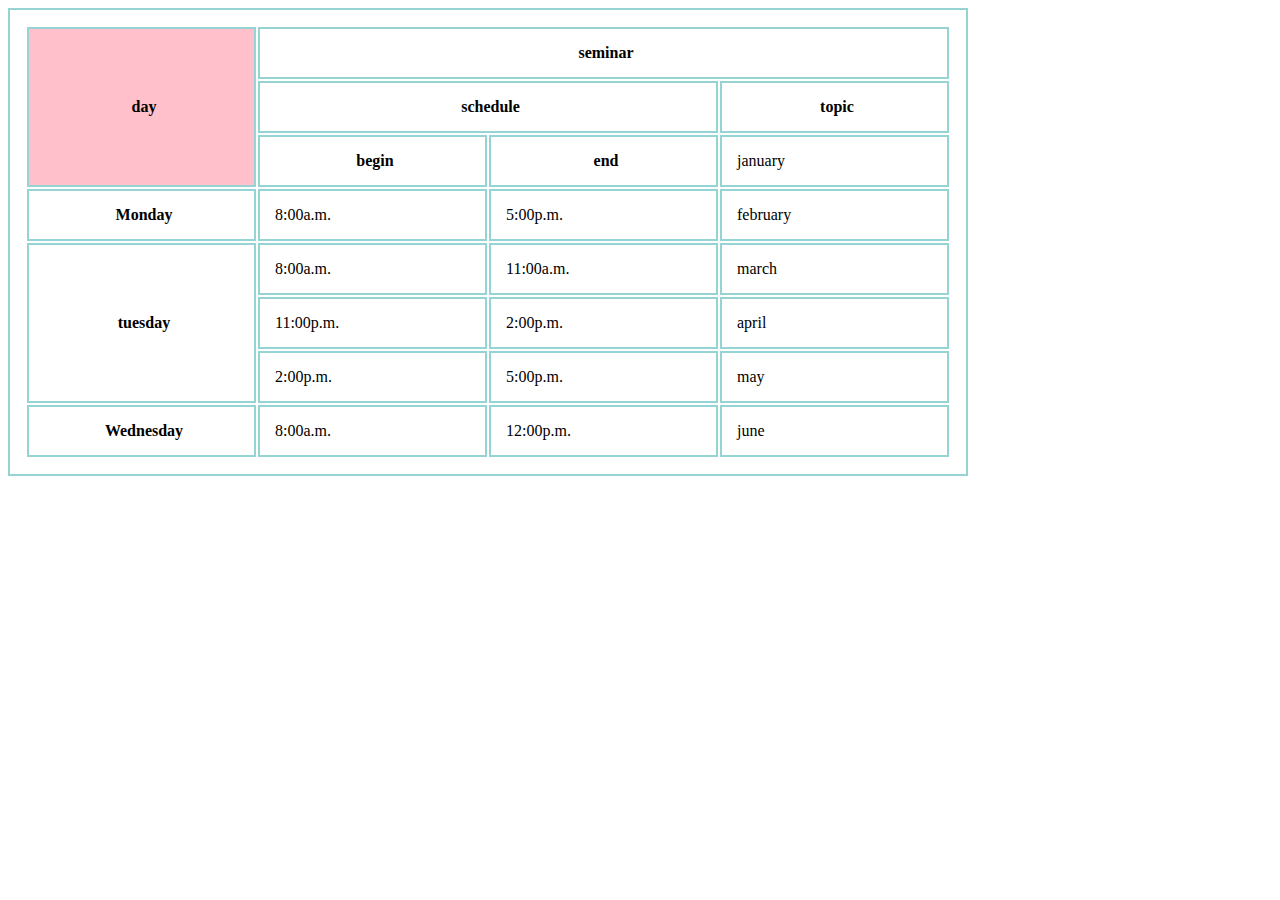
<file: HTML notes/day.html>
<html>
<head>
<title>day</title>
</head>
<style>
table,th,td{
border:2px solid black;
padding:15px;
border-color:#96D4D4;
}
th{
width:200px;
padding-right:10px;
}
</style>
<body>
<table>
<tr>
<th style="background-color:pink;" rowspan="3">day</th>
<th colspan="3">seminar</th>
</tr>
<tr>
<th colspan="2">schedule</th>
<th>topic</th>
</tr>
<tr>
<th>begin</th>
<th>end</th>
<td>january</td>
</tr>
<tr>
<th>Monday</th>
<td>8:00a.m.</td>
<td>5:00p.m.</td>
<td>february</td>
</tr>

<tr>
<th rowspan="3">tuesday</th>
<td>8:00a.m.</td>
<td>11:00a.m.</td>
<td>march</td>
</tr>
<tr>
<td>11:00p.m.</td>
<td>2:00p.m.</td>
<td>april</td>
</tr>
<tr>
<td>2:00p.m.</td>
<td>5:00p.m.</td>
<td>may</td>
</tr>

<tr>
<th>Wednesday</th>
<td>8:00a.m.</td>
<td>12:00p.m.</td>
<td>june</td>
</tr>

</table>
</file>
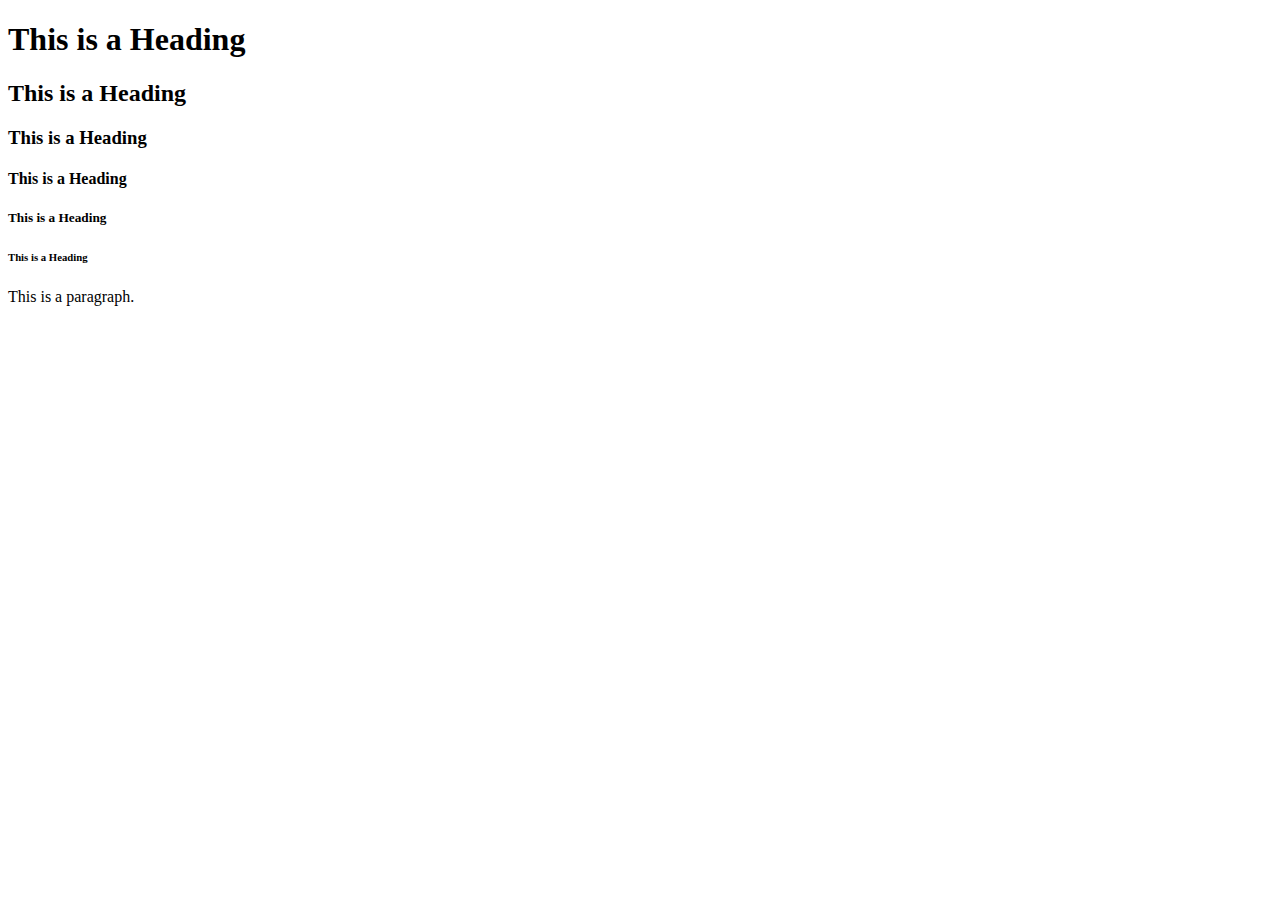
<file: HTML notes/HTMLHOME.html>
<!DOCTYPE html>
<html>
<head>
<title>Page Title</title>
</head>
<body>

<h1>This is a Heading</h1>
<h2>This is a Heading</h2>
<h3>This is a Heading</h3>
<h4>This is a Heading</h4>
<h5>This is a Heading</h5>
<h6>This is a Heading</h6>
<p>This is a paragraph.</p>

</body>
</html>
</file>
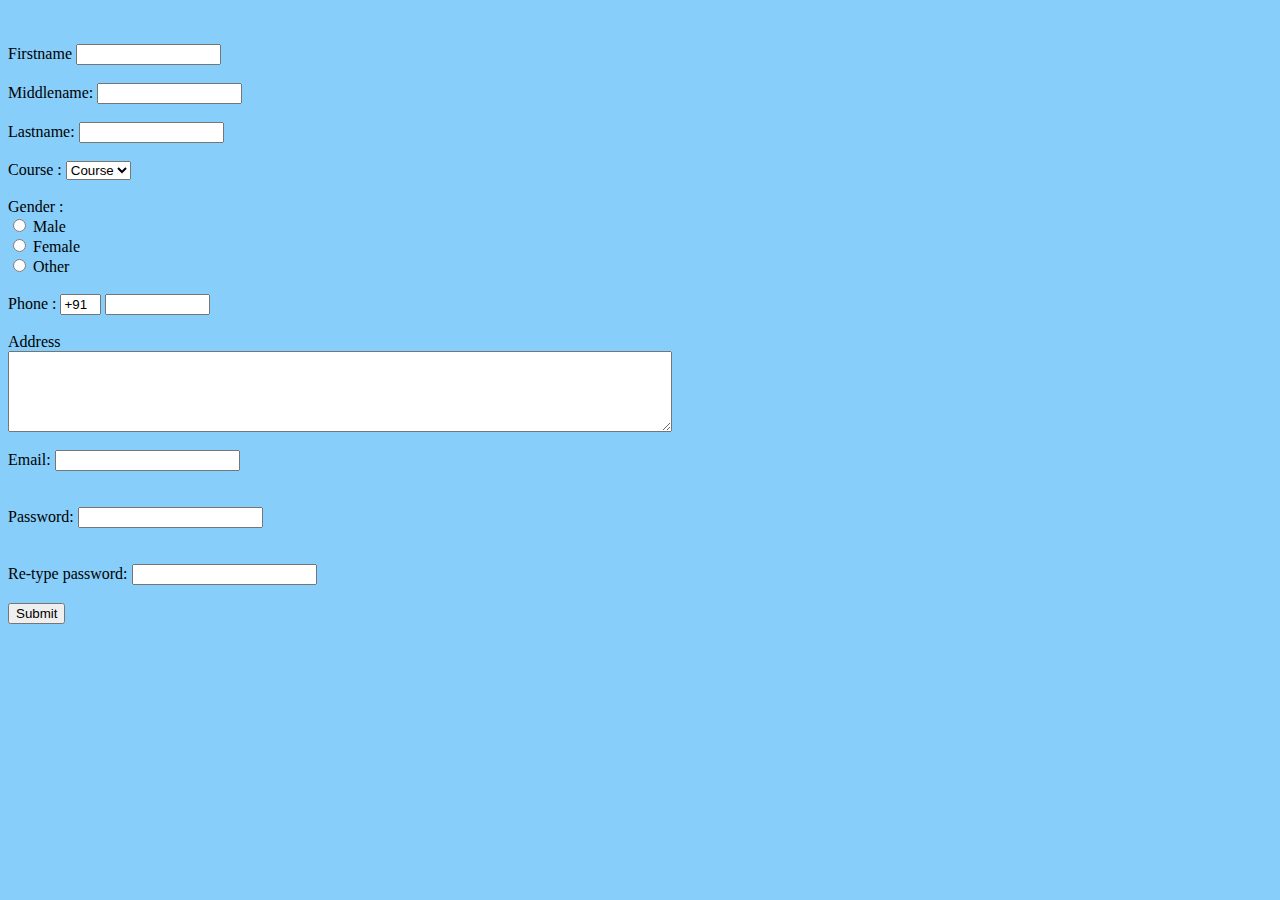
<file: HTML notes/railway new.html>
<Html>  
<head>   
<title>  
Registration Page  
</title>  
</head>  
<body bgcolor="Lightskyblue">  
<br>  
<br>  
<form>  
  
<label> Firstname </label>         
<input type="text" name="firstname" size="15"/> <br> <br>  
<label> Middlename: </label>     
<input type="text" name="middlename" size="15"/> <br> <br>  
<label> Lastname: </label>         
<input type="text" name="lastname" size="15"/> <br> <br>  
  
<label>   
Course :  
</label>   
<select>  
<option value="Course">Course</option>  
<option value="BCA">BCA</option>  
<option value="BBA">BBA</option>  
<option value="B.Tech">B.Tech</option>  
<option value="MBA">MBA</option>  
<option value="MCA">MCA</option>  
<option value="M.Tech">M.Tech</option>  
</select>  
  
<br>  
<br>  
<label>   
Gender :  
</label><br>  
<input type="radio" name="male"/> Male <br>  
<input type="radio" name="female"/> Female <br>  
<input type="radio" name="other"/> Other  
<br>  
<br>  
  
<label>   
Phone :  
</label>  
<input type="text" name="country code"  value="+91" size="2"/>   
<input type="text" name="phone" size="10"/> <br> <br>  
Address  
<br>  
<textarea cols="80" rows="5" value="address">  
</textarea>  
<br> <br>  
Email:  
<input type="email" id="email" name="email"/> <br>    
<br> <br>  
Password:  
<input type="Password" id="pass" name="pass"> <br>   
<br> <br>  
Re-type password:  
<input type="Password" id="repass" name="repass"> <br> <br>  
<input type="button" value="Submit"/>  
</form>  
</body>  
</html>
</file>
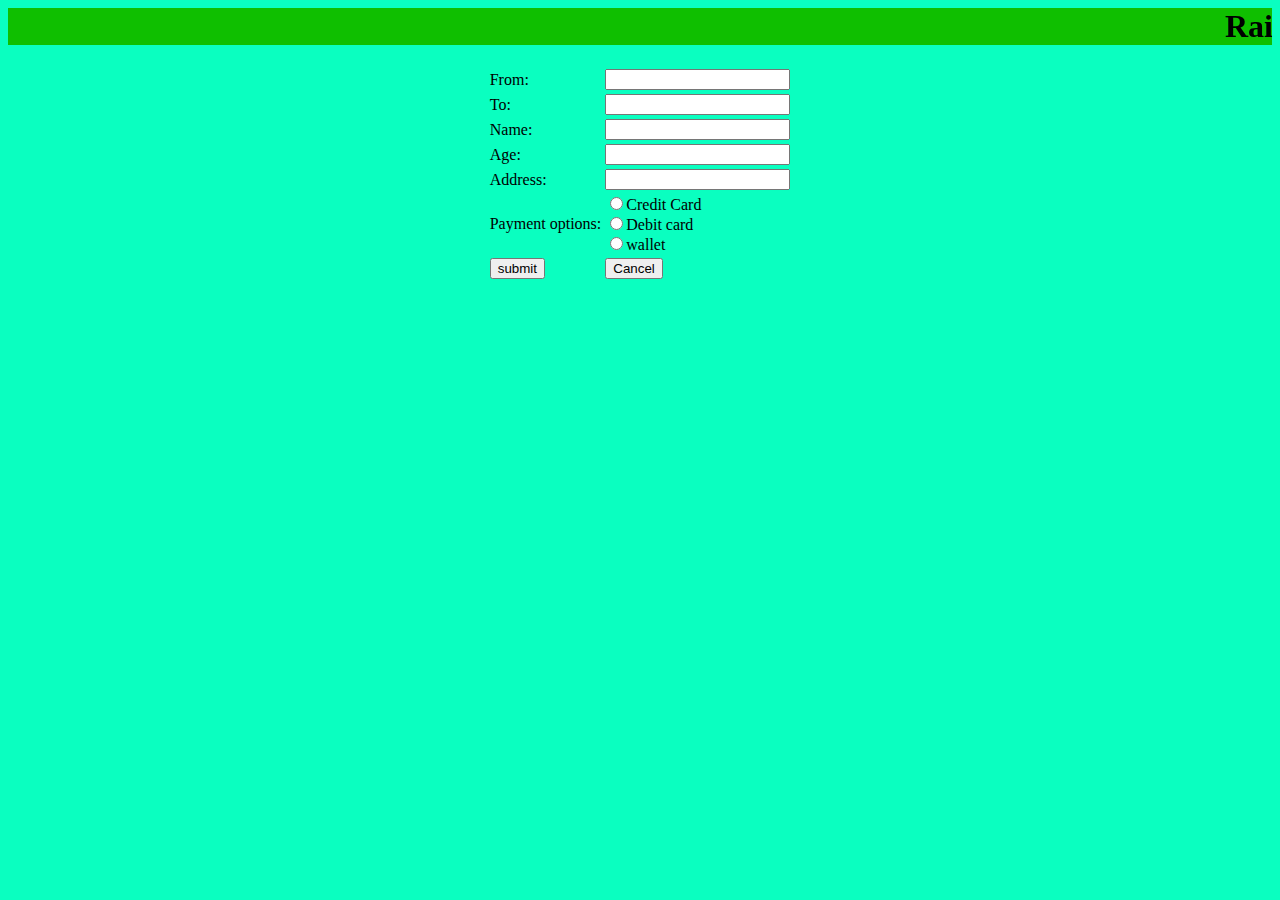
<file: HTML notes/railway.html>
<html>

   <head>

       <title>railway reservation form </title>

   </head>

   <body bgcolor="#0AAFFBC">

   <form name="railway">

       <center>

       <h1><marquee bgcolor="#0FBF00">Railway Reservation System </marquee> </h1>

    <table>

    <tr>

        <td>From:</td>

        <td><input type="text" name=""railway"</td>

        </tr>

    <tr>

    <td>To:</td>

    <td><input type="text" name="txt2"</td>

            </tr>

       <tr>

           <td>Name:</td>

           <td><input type="text" name=""</td></tr>

        <tr>

        <td>Age:</td>

        <td><input type="number" name=""</td>

        </tr>

        <tr>

        <td>Address:</td>

        <td><input type="text" nqme=""</td></tr>

         <tr>

         <td>Payment options:</td>

        <td>

         <input type="radio" name="payment" value="cc" />Credit Card <br />

<input type="radio" name="payment" value="dc" />Debit card <br />

<input type="radio" name="payment" value="wallet">wallet<br/>

       </td>

         

         <tr>

          <td><input type="submit" value="submit"</td>

          <td><input type="submit" value="Cancel"</td></tr>  

        </table>  

   </body>

</html>
</file>
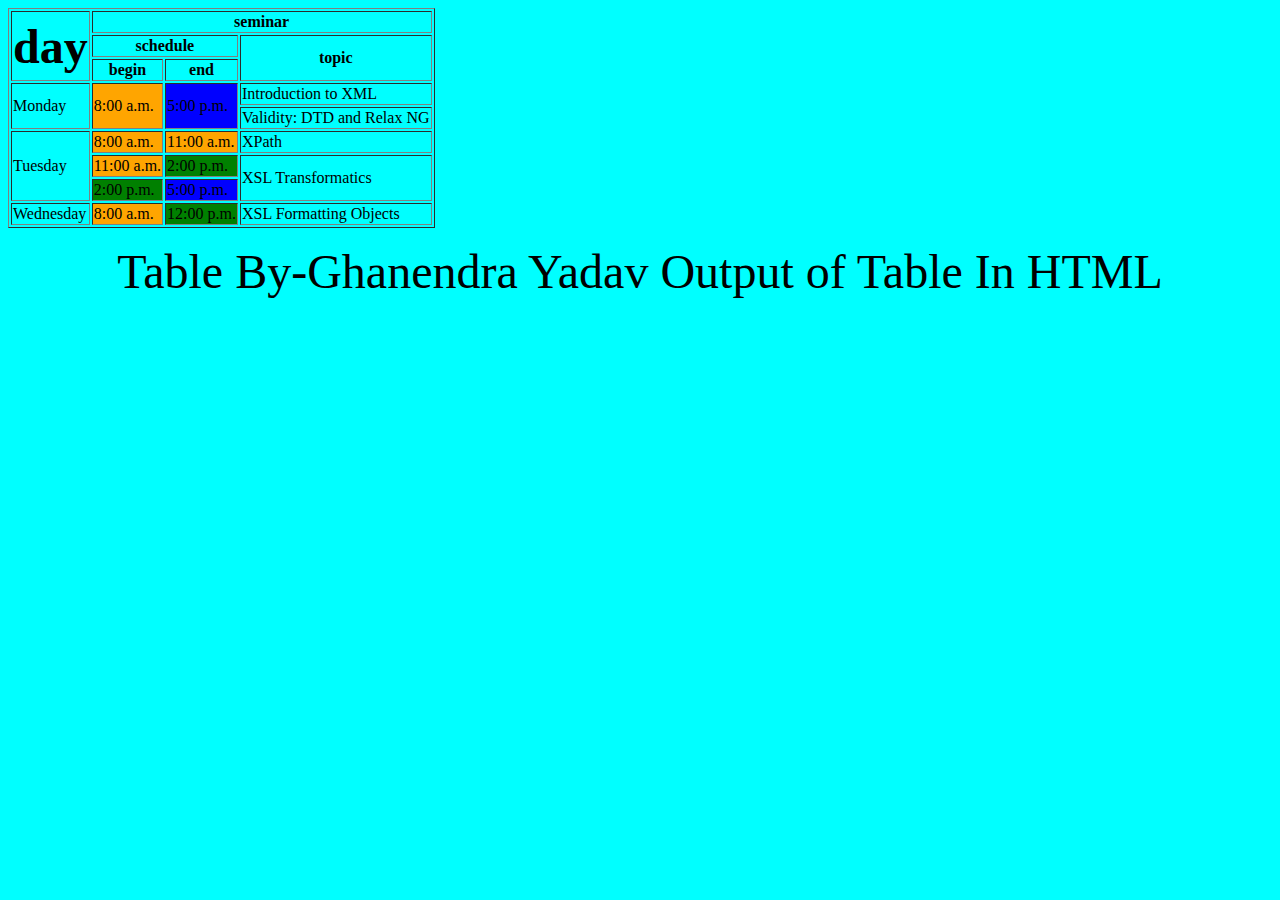
<file: HTML notes/table.html>
<!DOCTYPE html>
<html>
<head>

<title>HTML Table Cellpadding</title>
</head>

<body bgcolor="aqua">
<table border="1" >

<tr>
<th rowspan="3" ><font size="50px">day</font></th>
<th colspan="3">seminar</th></tr>
<tr>
<th colspan="2">schedule</th>
<th rowspan="2">topic</th>
<tr>
<th>begin</th><th>end</th>
</tr>

<tr>
<td rowspan="2">Monday</td>
<td rowspan="2" bgcolor="orange">8:00 a.m.</td>
<td rowspan="2" bgcolor="blue">5:00 p.m.</td>
<td >Introduction to XML</td>
<tr><td >Validity: DTD and Relax NG</td>

<tr>
<td rowspan="3">Tuesday</td>
<td bgcolor="orange">8:00 a.m.</td>
<td bgcolor="orange">11:00 a.m.</td>
<td >XPath</td><tr>
<td bgcolor="orange">11:00 a.m.</td>
<td bgcolor="green"> 2:00 p.m.</td>
<td rowspan="2"> XSL Transformatics</td>
<tr><td bgcolor="green">2:00 p.m.</td>
<td bgcolor="blue">5:00 p.m.</td>
</tr>

<tr>
<td>Wednesday</td>
<td bgcolor="orange">8:00 a.m.</td>
<td bgcolor="green">12:00 p.m.</td>
<td>XSL Formatting Objects</td>
</tr>

</table>
<p align="center "><font size="20px"> Table By-Ghanendra Yadav</>
</body>

</html>

Output of Table In HTML
</file>
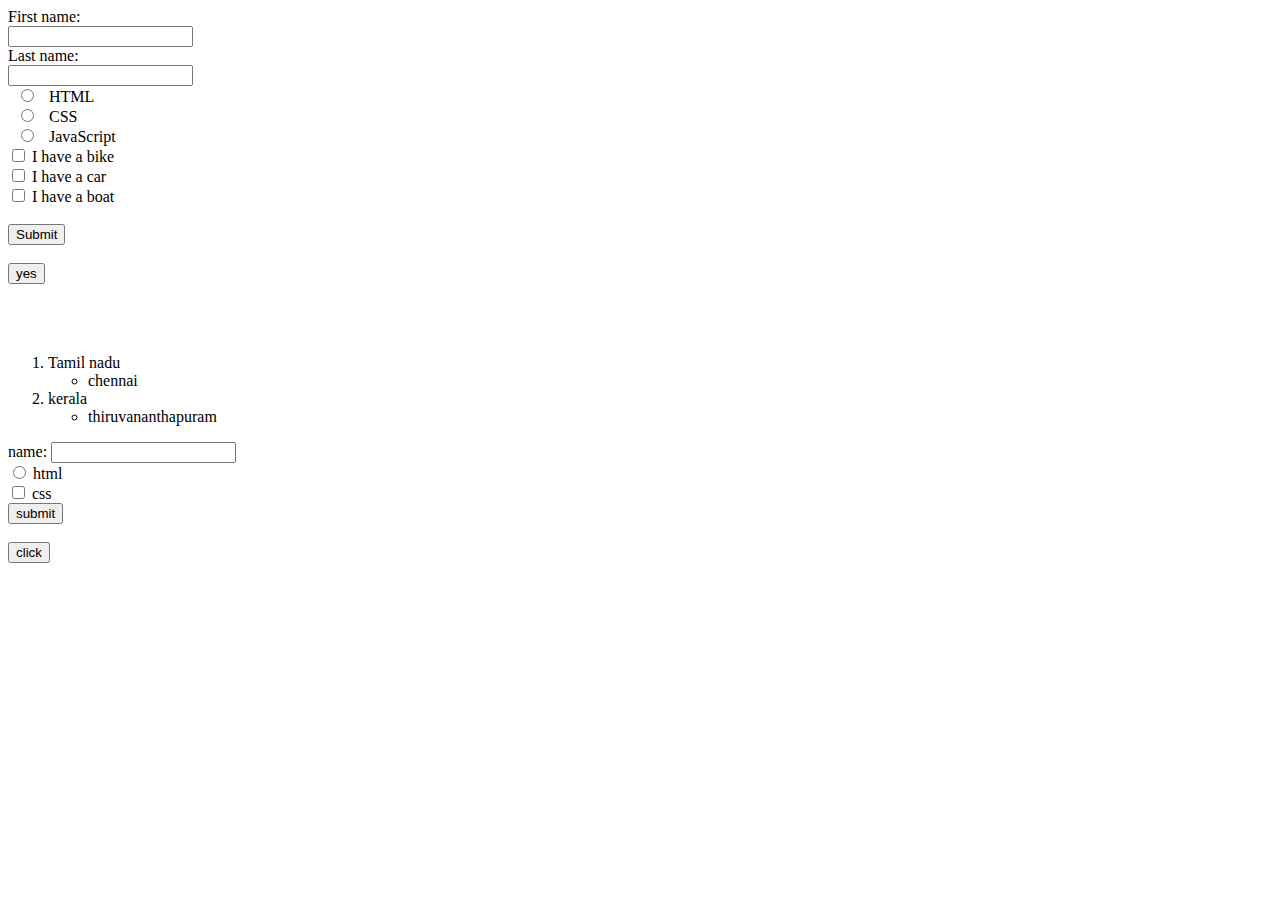
<file: HTML/list.html>
<!DOCTYPE html>
<head>
<body>
<form>
  <label for="fname">First name:</label><br>
  <input type="text" id="fname" name="fname"><br>
  <label for="lname">Last name:</label><br>
  <input type="text" id="lname" name="lname">
</form>
<form>
  <input type="radio" id="html" name="fav_language" value="HTML">
  <label for="html">HTML</label><br>
  <input type="radio" id="css" name="fav_language" value="CSS">
  <label for="css">CSS</label><br>
  <input type="radio" id="javascript" name="fav_language" value="JavaScript">
  <label for="javascript">JavaScript</label>
</form> 
<form action="#">
  <input type="checkbox" id="vehicle1" name="vehicle1" value="Bike">
  <label for="vehicle1"> I have a bike</label><br>
  <input type="checkbox" id="vehicle2" name="vehicle2" value="Car">
  <label for="vehicle2"> I have a car</label><br>
  <input type="checkbox" id="vehicle3" name="vehicle3" value="Boat">
  <label for="vehicle3"> I have a boat</label><br><br>
  <input type="submit" value="Submit"><br><br>
  <input type="button" value="yes">
</form> 
<br><br><br>
<ol>
  <li>Tamil nadu 
     <ul><li>chennai</li></ul>
   </li>
   <li> kerala
    <ul><li> thiruvananthapuram</li></ul>
</ol>
    <label for="n">name:</label>
    <input type="text" id="n">
     <br>
    <input type="radio" id="s">
    <label for="s">html</label><br>
    <input type="checkbox" id="a">
     <label for="a">css</label><br>
    <input type="submit" value="submit">
    <br>
     <br>
    <input type="button" value="click">


</body>  
</html> 
</body>
</head>
</file>
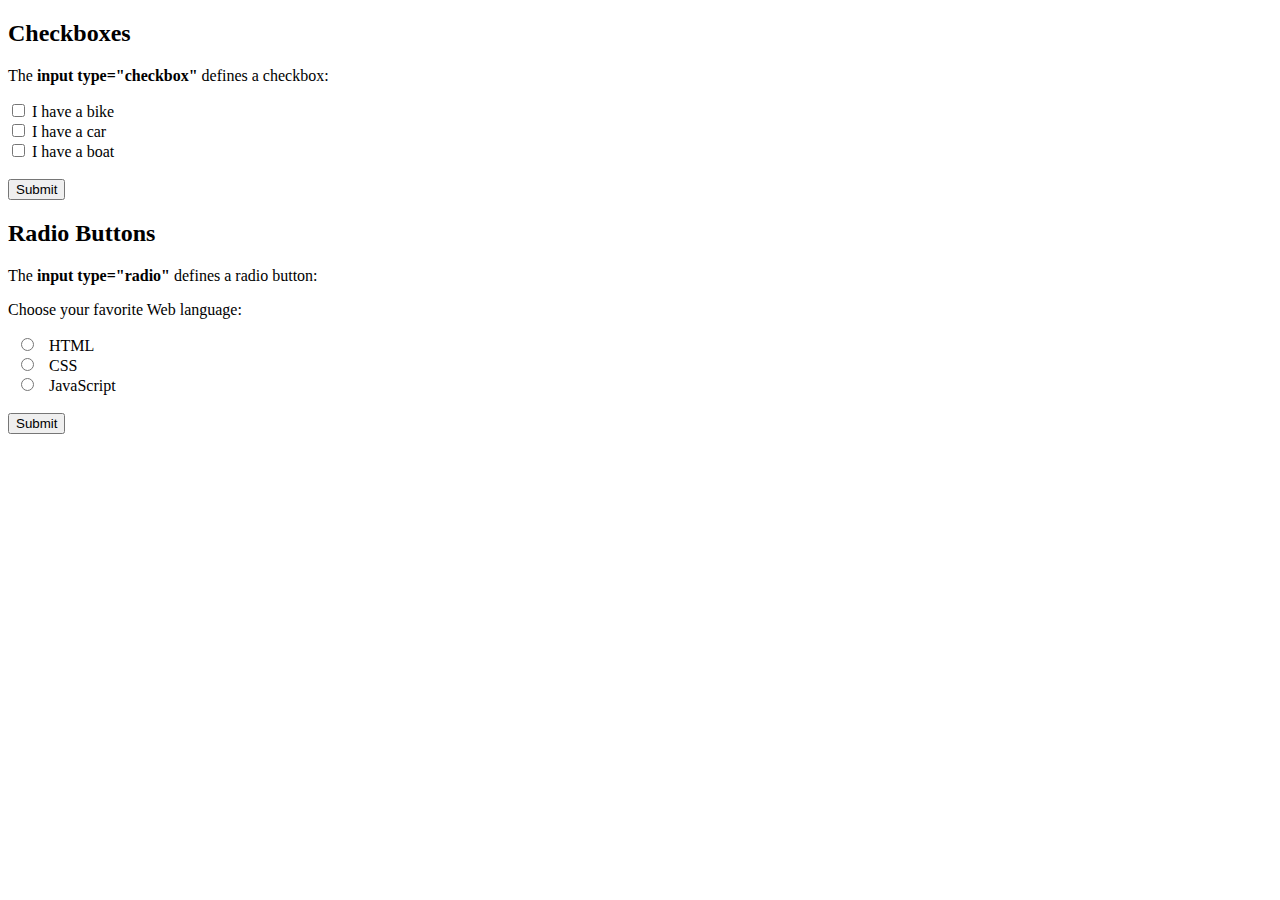
<file: HTML/table.html>
<!DOCTYPE html>
<html>
<body>

<h2>Checkboxes</h2>
<p>The <strong>input type="checkbox"</strong> defines a checkbox:</p>

  <form action="#">
  <input type="checkbox" id="vehicle1" name="vehicle1" value="Bike">
  <label for="vehicle1"> I have a bike</label><br>
  <input type="checkbox" id="vehicle2" name="vehicle2" value="Car">
  <label for="vehicle2"> I have a car</label><br>
  <input type="checkbox" id="vehicle3" name="vehicle3" value="Boat">
  <label for="vehicle3"> I have a boat</label><br><br>
  <input type="submit" value="Submit">
</form> 

</body>
</html>

<!DOCTYPE html>
<html>
<body>

<h2>Radio Buttons</h2>

<p>The <strong>input type="radio"</strong> defines a radio button:</p>

<p>Choose your favorite Web language:</p>
<form action="#">
  <input type="radio" id="html" name="fav_language" value="HTML">
  <label for="html">HTML</label><br>
  <input type="radio" id="css" name="fav_language" value="CSS">
  <label for="css">CSS</label><br>
  <input type="radio" id="javascript" name="fav_language" value="JavaScript">
  <label for="javascript">JavaScript</label><br><br>
  <input type="submit" value="Submit">
</form> 

</body>
</html>
</file>
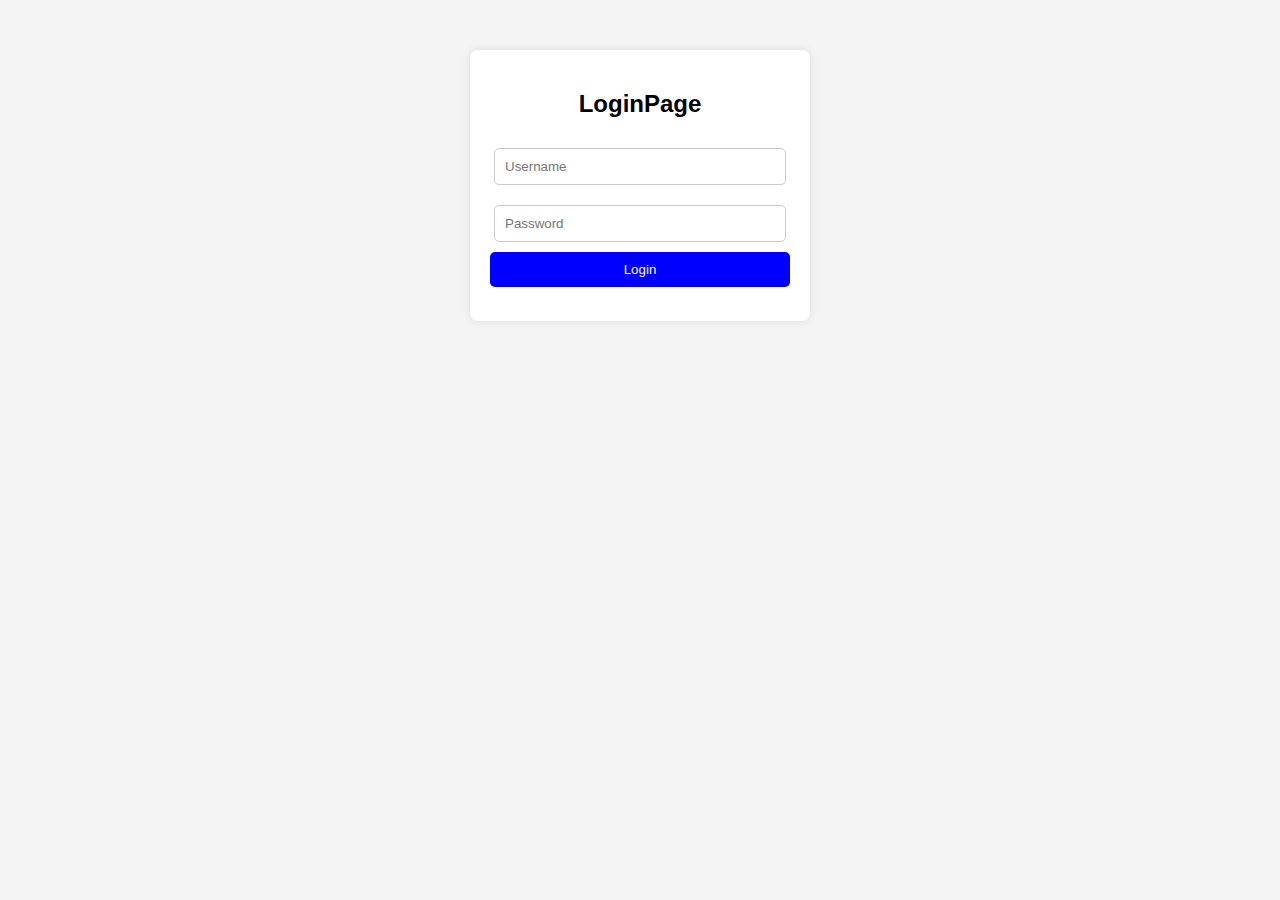
<file: JavaScript/loginpage.html>
<!DOCTYPE html>
<html>
    <head>
        <style>
        body {
            font-family: Arial, sans-serif;
            background-color: #f4f4f4;
            text-align: center;
            margin-top: 50px;
        }
        .login-container {
            width: 300px;
            margin: auto;
            padding: 20px;
            background: white;
            border-radius: 8px;
            box-shadow: 0px 0px 10px rgba(0, 0, 0, 0.1);
        }
        input {
            width: 90%;
            padding: 10px;
            margin: 10px 0;
            border: 1px solid #ccc;
            border-radius: 5px;
        }
        button {
            width: 100%;
            padding: 10px;
            background: blue;
            color: white;
            border: none;
            cursor: pointer;
            border-radius: 5px;
        }
        .error {
            color: red;
            font-size: 14px;
        }
        </style>
    </head>
    <body>
        <div class="login-container">
            <h2>LoginPage</h2>
            <form id="loginForm">
                <input type="text" id="username" placeholder="Username">
                <input type="password" id="password" placeholder="Password">
                <button type="button" onclick="validateLogin()">Login</button>
                <p class="error" id="errorMessage"></p>
            </form>
        </div>
        <script>
            function validateLogin() {
                var username = document.getElementById("username").value;
                var password = document.getElementById("password").value;
                var errorMessage = document.getElementById("errorMessage");
        
                if (username === "" || password === "") {
                    errorMessage.textContent = "Username and Password are required!";
                    return;
                }
                
                if (username === "admin" && password === "12345") {
                    alert("Login Successful!");
                    window.location.href = "dashboard.html";  // Redirect to a new page
                } else {
                    errorMessage.textContent = "Invalid Username or Password!";
                }
            }
        </script>
    </body>
</html>
</file>
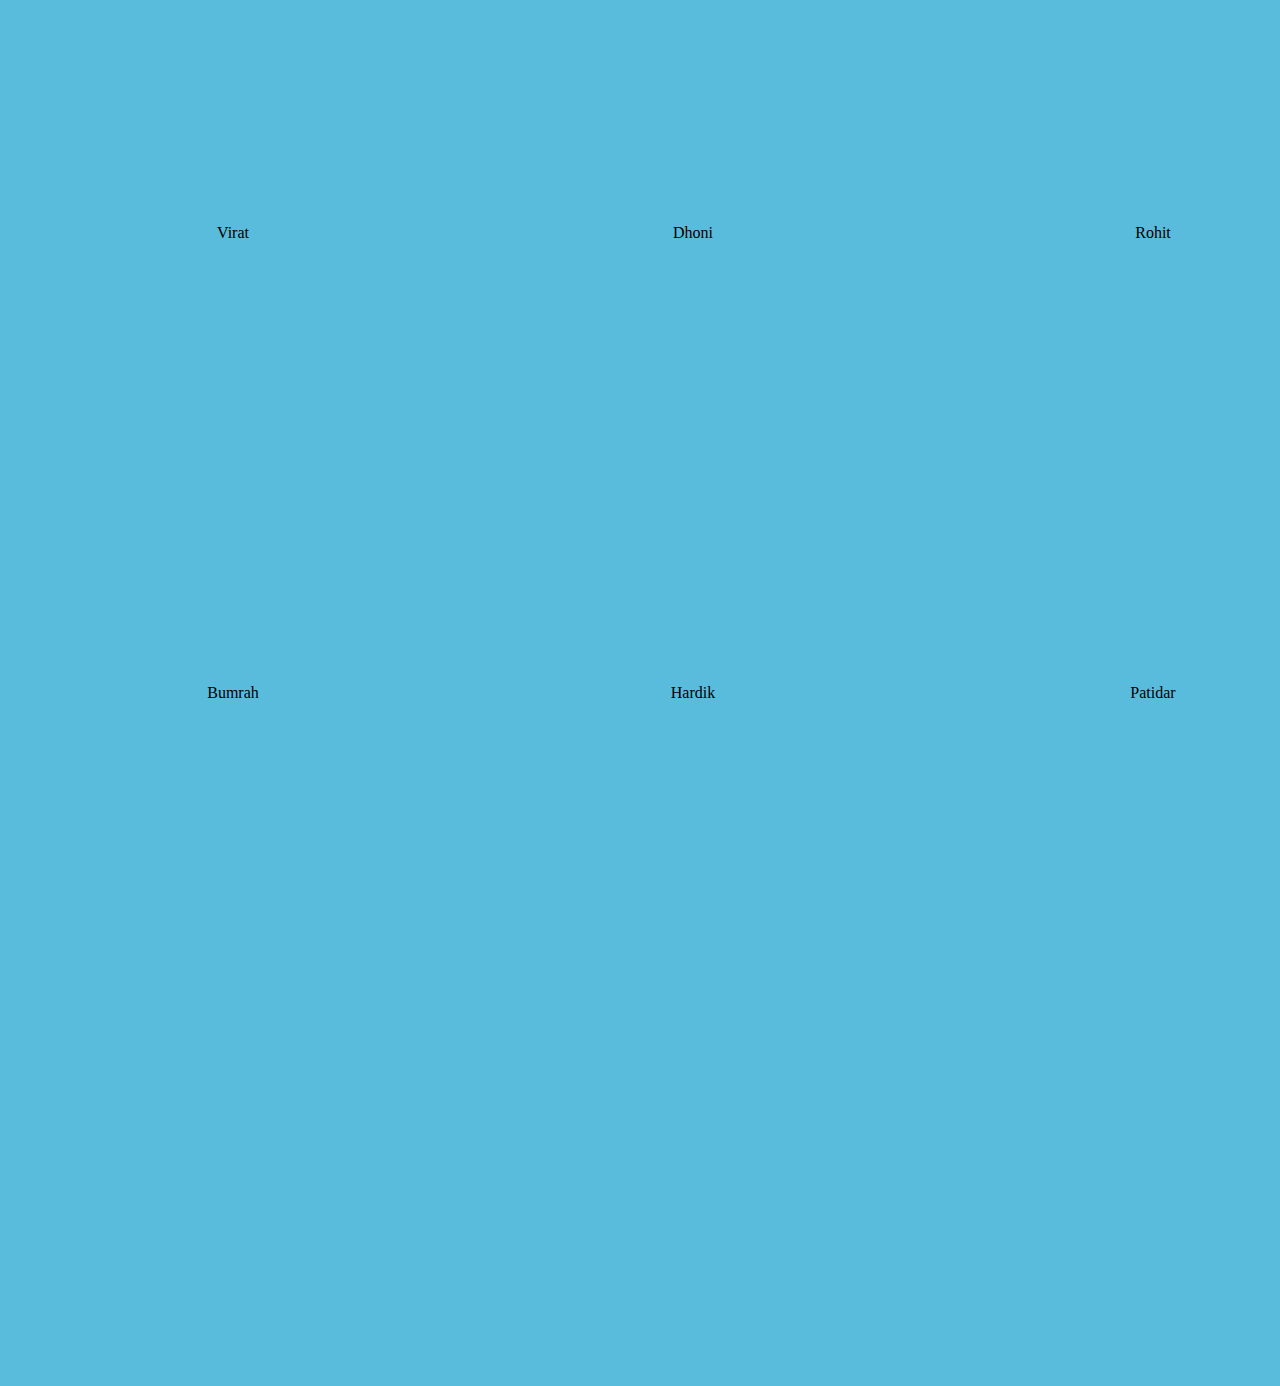
<file: HTML/grid practice/image gallery.html>
<!DOCTYPE html>
<html>
    <head>
        <title>Image Gallery</title>
        <style>
            body{
                background-color: rgba(47, 170, 211, 0.794);
            }
            .image {
               display: grid;
               grid-template-columns: 50vh 50vh 50vh;
               grid-template-rows:  50vh 50vh 50vh;
               text-align:center;
               align-items:center;
               gap:10px;
              
            }
            
        </style>
    </head>
    <body>
        <div class="container">
            <div class="image">
                <div>Virat</div>
                <div>Dhoni</div>
                <div>Rohit</div>
                <div>Bumrah</div>
                <div>Hardik</div>
                <div>Patidar</div>
            </div>
        </div>
    </body>
</html>
</file>
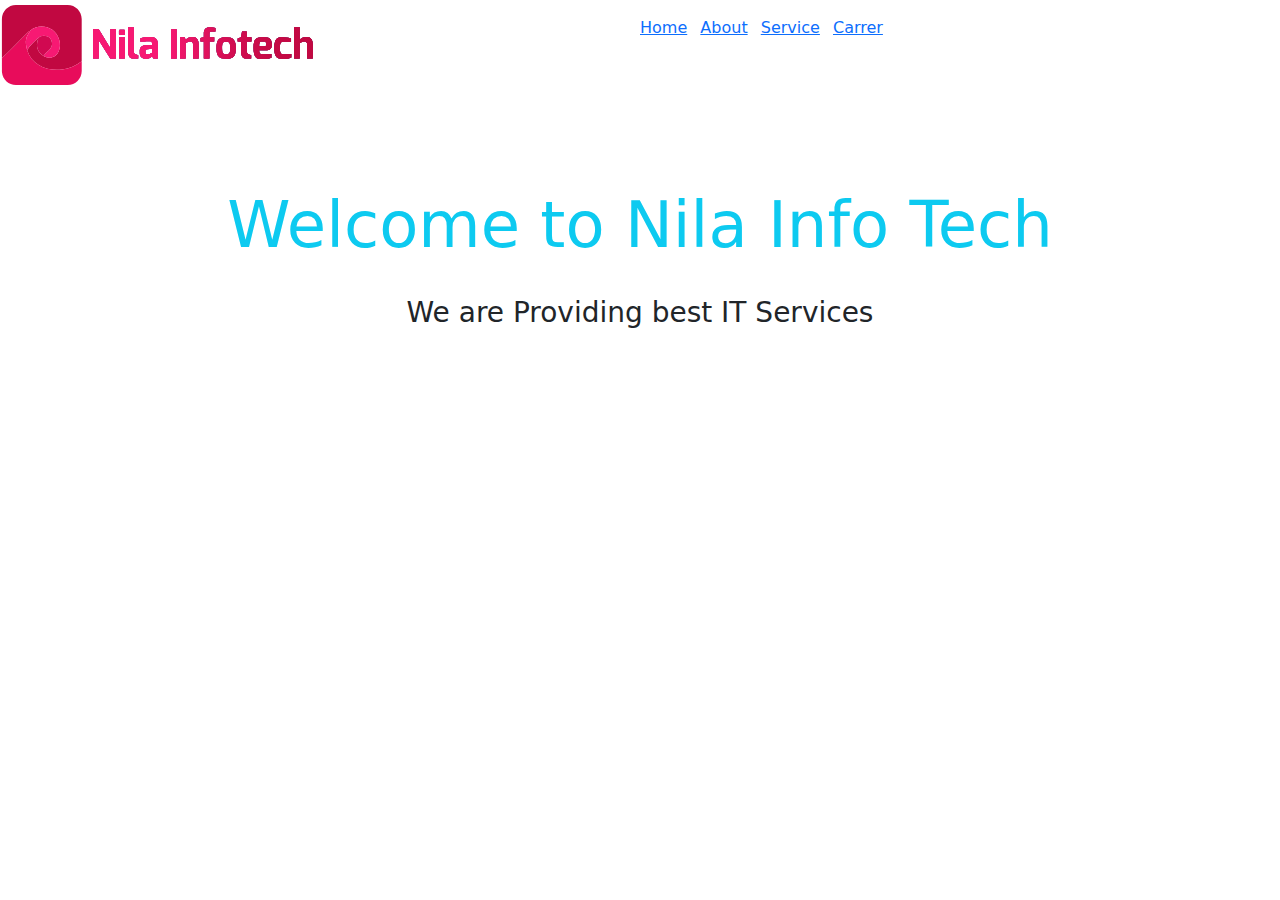
<file: HTML/grid practice/Nila.html>
<!DOCTYPE html>
<html lang="en">
<head>
    <meta charset="UTF-8">
    <meta name="viewport" content="width=device-width, initial-scale=1.0">
    <title>Nila Info Tech</title>
    <link href="https://cdn.jsdelivr.net/npm/bootstrap@5.3.3/dist/css/bootstrap.min.css" rel="stylesheet" integrity="sha384-QWTKZyjpPEjISv5WaRU9OFeRpok6YctnYmDr5pNlyT2bRjXh0JMhjY6hW+ALEwIH" crossorigin="anonymous">
</head>
<body>
    <div class="container-fluid">
        <header>
            <div class="row p-0">
                <div class="col p-0">
                 <img src="./images/nila logo.svg" class="h-50 pb-0">
                </div>
                <div class="col">
                    <nav>
                        <ul class="list-inline mt-3 ">
                            <li class="list-inline-item"><a href="#">Home</a></li>
                            <li class="list-inline-item"><a href="#">About</a></li>
                            <li class="list-inline-item"><a href="#">Service</a></li>
                            <li class="list-inline-item"><a href="#">Carrer</a></li>
                        </ul>
                    </nav>
                </div>
            </div>
           </header>
       <h1 class="text-info text-center display-3 p-2 mb-4">Welcome to Nila Info Tech</h1>
       <p class="text-center h3">We are Providing best IT Services</p>

       

       
    </div>
   
    
</body>
</html>
</file>
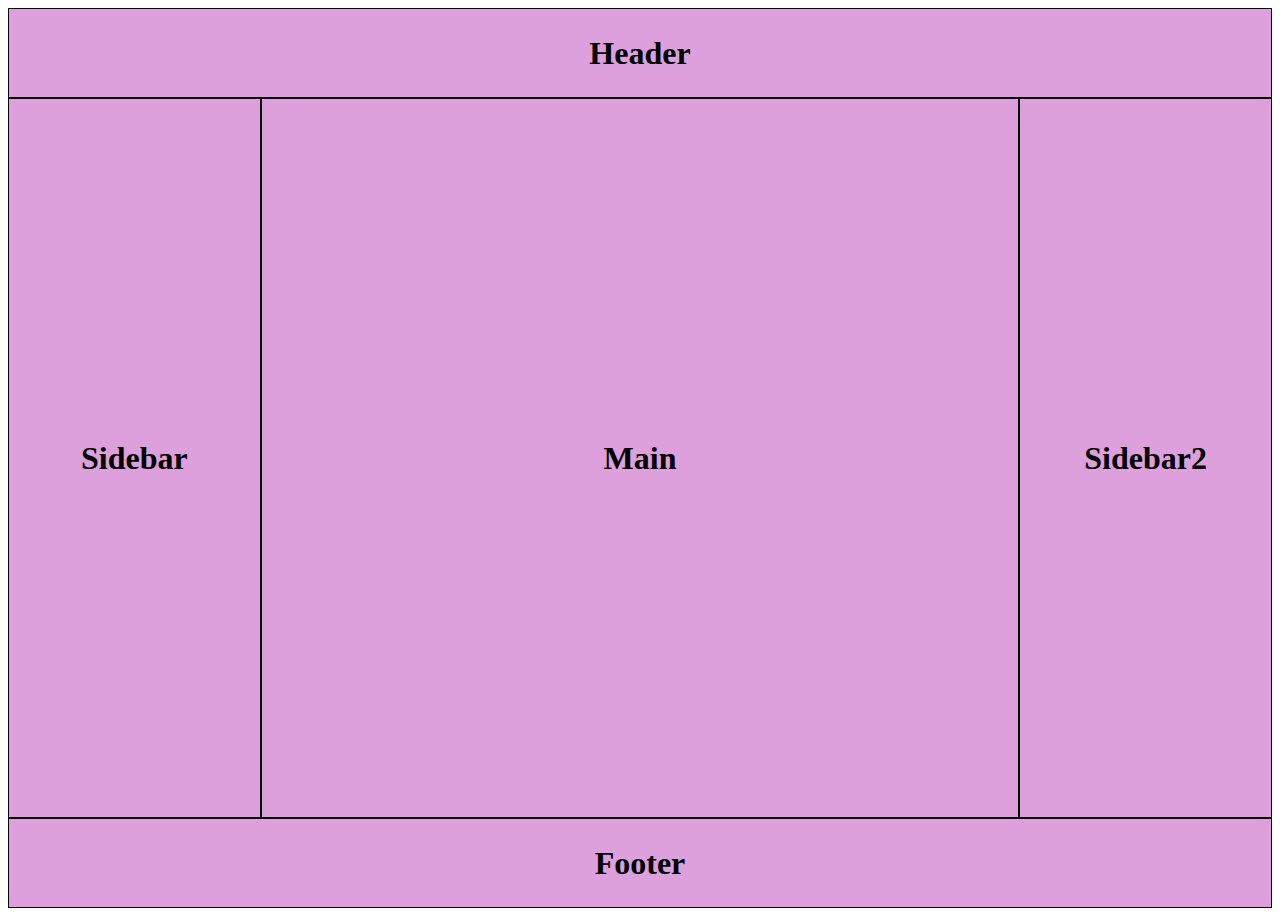
<file: HTML/grid practice/pracice1.html>
<!DOCTYPE html>
<html>
    <head>
        <title>Grid</title>
        <style>
            .container{
                display:grid;
                grid-template-columns: repeat(5,1fr);
                grid-template-rows:10vh 80vh 10vh;
            }
            .header{
                grid-column: span 5;
            }
            .footer{
                grid-column: span 5;
            }
            .sidebar1{
                grid-column: 1fr;
            }
            .sidebar2{
                grid-column:1fr;
            }
            .main{
                grid-column: span 3;
            }
           
            .container div{
                display:grid;
                justify-content:center;
                align-items:center;
                border:1px solid black;
                background-color: plum;
                font-size:2rem;
                font-weight: bold;
                 }

        </style>
    </head>
    <body>
        <div class="container">
            <div class="header">Header</div>
            <div class="sidebar1">Sidebar</div>
            <div class="main">Main</div>
            <div class="sidebar2">Sidebar2 </div>
            <div class="footer">Footer</div>
        </div>
    </body>
</html>
</file>
